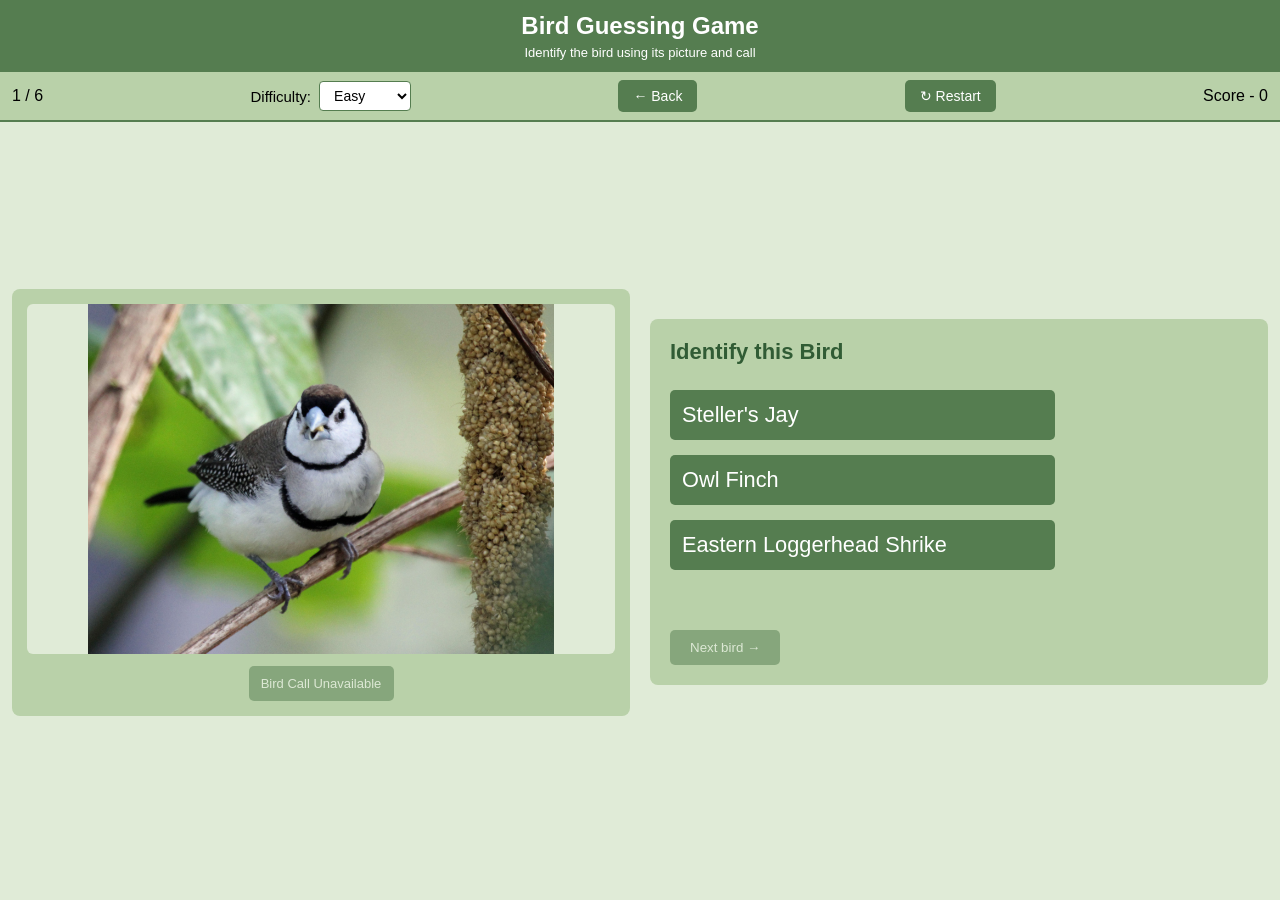
<file: birdGame.html>
<!DOCTYPE html>
<html lang="en">
<head>
    <meta charset="UTF-8">
    <meta name="viewport" content="width=device-width, initial-scale=1.0">

    <title>Bird Guessing Game</title>

    <link rel="stylesheet" href="testGame.css">
    <script src="gamelogic.js" defer></script>
</head>

<body>

    <main>

        <!-- Game title banner -->
        <div class="game-title">
            <h1>Bird Guessing Game</h1>
            <p>Identify the bird using its picture and call</p>
        </div>

        <!-- Top navigation bar -->
        <header class="top-bar">

            <p id="progress">0 / 6</p>

            <div class="difficulty-section">
                <label for="difficulty">Difficulty:</label>

                <select id="difficulty">
                    <option value="easy">Easy</option>
                    <option value="medium">Medium</option>
                    <option value="hard">Hard</option>
                </select>
            </div>

            <button id="back" type="button">
                 ← Back
            </button>

            <button id="restart" type="button">
                &#8635; Restart
            </button>

            <p class="score-display">
                Score - <span id="score">0</span>
            </p>

        </header>

        <!-- Main game area -->
        <section id="game" class="game-container">

            <!-- Left side: Bird picture -->
            <div class="bird-section">

                <p id="specimen" hidden></p>

                <img
                    id="birdImage"
                    src=""
                    alt="Bird to identify"
                >

                <button id="listen" type="button" disabled>
                    &#9654; Play Bird Call
                </button>

            </div>

            <!-- Right side: Question and answers -->
            <div class="answer-section">

                <h1>Identify this Bird</h1>

                <div id="answers" class="answers-container">
                    <!-- JavaScript creates answer buttons here -->
                </div>

                <p id="feedback" class="feedback"></p>

                <button id="next" type="button" disabled>
                    Next Bird
                </button>

            </div>

        </section>

        <!-- Game completion screen -->
        <section id="end" style="display: none;">

            <h1>Game Complete!</h1>

            <p id="summary"></p>

            <button id="playAgain" type="button">
                Play Again
            </button>

        </section>

        <!-- Hidden score information -->
        <div hidden>
            <span id="correct">0</span>
            <span id="incorrect">0</span>
            <span id="best">0</span>
        </div>

    </main>

</body>
</html>
</file>
<file: testGame.css>
/* General page styling */
* {
    box-sizing: border-box;
}

body {
    font-family: Arial, sans-serif;
    background-color: #e0ebd7;
    color: #000000;
    margin: 0;
    padding: 0;
}

/* Main page */
main {
    width: 100%;
    min-height: 100vh;
}

/* Game title banner */
.game-title {
    width: 100%;
    background-color: #557d50;
    color: #ffffff;
    text-align: center;
    padding: 12px;
}

.game-title h1 {
    font-size: 24px;
    margin: 0 0 5px 0;
}

.game-title p {
    font-size: 13px;
    margin: 0;
}

/* Top navigation bar */
.top-bar {
    height: 50px;
    width: 100%;
    display: flex;
    align-items: center;
    justify-content: space-between;
    gap: 15px;
    padding: 0 12px;
    background-color: #b9d1a9;
    border-bottom: 2px solid #557d50;
}

/* Progress and score */
.top-bar p {
    margin: 0;
    font-size: 16px;
    white-space: nowrap;
}

/* Difficulty section */
.difficulty-section {
    display: flex;
    align-items: center;
    gap: 8px;
    font-size: 15px;
}

/* Difficulty dropdown */
#difficulty {
    padding: 5px 10px;
    border: 1px solid #557d50;
    border-radius: 4px;
    background-color: #ffffff;
    font-size: 14px;
}

/* Back button */
#back {
    padding: 8px 15px;
    border: none;
    border-radius: 5px;
    background-color: #557d50;
    color: #ffffff;
    font-family: Arial, sans-serif;
    font-size: 14px;
    cursor: pointer;
}

#back:hover {
    background-color: #3f633c;
}

/* Restart button */
#restart {
    background-color: #557d50;
    color: #ffffff;
    border: none;
    border-radius: 5px;
    font-family: Arial, sans-serif;
    font-size: 14px;
    cursor: pointer;
    padding: 8px 15px;
}

#restart:hover {
    background-color: #3f633c;
}

/* Main game layout */
#game.game-container {
    display: grid;
    grid-template-columns: minmax(0, 1fr) minmax(0, 1fr);
    align-items: center;
    gap: 20px;
    width: 100%;
    min-height: calc(100vh - 140px);
    padding: 12px;
}

/* Left bird section */
.bird-section {
    width: 100%;
    height: auto;
    display: flex;
    flex-direction: column;
    align-items: center;
    justify-content: center;
    min-width: 0;
    background-color: #b9d1a9;
    border-radius: 8px;
    padding: 15px;
}

/* Bird image */
#birdImage {
    display: block;
    width: 100%;
    height: min(45vh, 350px);
    object-fit: contain;
    margin: 0;
    border-radius: 6px;
    background-color: #e0ebd7;
}

/* Play call button */
#listen {
    width: 145px;
    margin-top: 12px;
    padding: 10px 12px;
    border: none;
    border-radius: 5px;
    background-color: #557d50;
    color: #ffffff;
    font-family: Arial, sans-serif;
    font-size: 13px;
    text-align: center;
    cursor: pointer;
}

#listen:hover:not(:disabled) {
    background-color: #3f633c;
}

/* Disabled audio button */
#listen:disabled {
    opacity: 0.5;
    cursor: not-allowed;
}

/* Right answer section */
.answer-section {
    width: 100%;
    min-width: 0;
    padding: 20px;
    background-color: #b9d1a9;
    border-radius: 8px;
}

/* Game question */
.answer-section h1 {
    text-align: left;
    font-size: 22px;
    font-weight: bold;
    color: #315c35;
    margin: 0 0 25px 0;
}

/* Answer choices */
#answers {
    display: flex;
    flex-direction: column;
    gap: 15px;
    width: 100%;
    max-width: 385px;
    margin: 0;
}

/* Answer buttons */
.answer {
    display: block;
    width: 100%;
    padding: 12px;
    background-color: #557d50;
    color: #ffffff;
    border: none;
    border-radius: 5px;
    font-family: Arial, sans-serif;
    font-size: clamp(16px, 1.7vw, 23px);
    text-align: left;
    cursor: pointer;
}

/* Answer hover */
.answer:hover:not(:disabled) {
    background-color: #3f633c;
}

/* Correct answer */
.correct-answer {
    background-color: #326b39;
    color: #ffffff;
}

/* Incorrect answer */
.wrong-answer {
    background-color: #a94b4b;
    color: #ffffff;
}

/* Feedback message */
#feedback {
    min-height: 24px;
    margin-top: 20px;
}

/* Next bird button */
#next {
    padding: 10px 20px;
    border: none;
    border-radius: 5px;
    background-color: #557d50;
    color: #ffffff;
    cursor: pointer;
}

#next:hover:not(:disabled) {
    background-color: #3f633c;
}

/* Disabled buttons */
button:disabled {
    cursor: not-allowed;
    opacity: 0.5;
}

/* End game section */
#end {
    font-family: Arial, sans-serif;
    font-size: 20px;
    width: 100%;
    min-height: calc(100vh - 50px);
    display: flex;
    flex-direction: column;
    align-items: center;
    justify-content: center;
    padding: 40px 15px;
    text-align: center;
    background-color: #e0ebd7;
}

/* End game heading */
#end h1 {
    color: #315c35;
}

/* Play again button */
#playAgain {
    width: 100%;
    max-width: 300px;
    background-color: #557d50;
    color: #ffffff;
    border: none;
    border-radius: 5px;
    margin: 20px;
    padding: 12px 20px;
    cursor: pointer;
}

#playAgain:hover {
    background-color: #3f633c;
}

/* Smaller screens */
@media screen and (max-width: 700px) {

    .top-bar {
        gap: 5px;
        padding: 0 6px;
    }

    .top-bar p {
        font-size: 12px;
    }

    .difficulty-section {
        gap: 3px;
        font-size: 12px;
    }

    #difficulty {
        padding: 4px;
        font-size: 12px;
    }

    #back {
        padding: 6px 8px;
        font-size: 12px;
    }

    #restart {
        padding: 6px 8px;
        font-size: 12px;
    }

    #game.game-container {
        display: flex;
        flex-direction: column;
        height: auto;
        gap: 15px;
        padding: 10px;
    }

    .bird-section {
        height: auto;
        padding: 10px;
    }

    #birdImage {
        height: auto;
        max-height: 45vh;
    }

    .answer-section {
        padding: 15px;
    }

    .answer-section h1 {
        margin-bottom: 20px;
    }

    #answers {
        max-width: 100%;
        gap: 12px;
    }

    .answer {
        width: 100%;
    }
}
</file>
